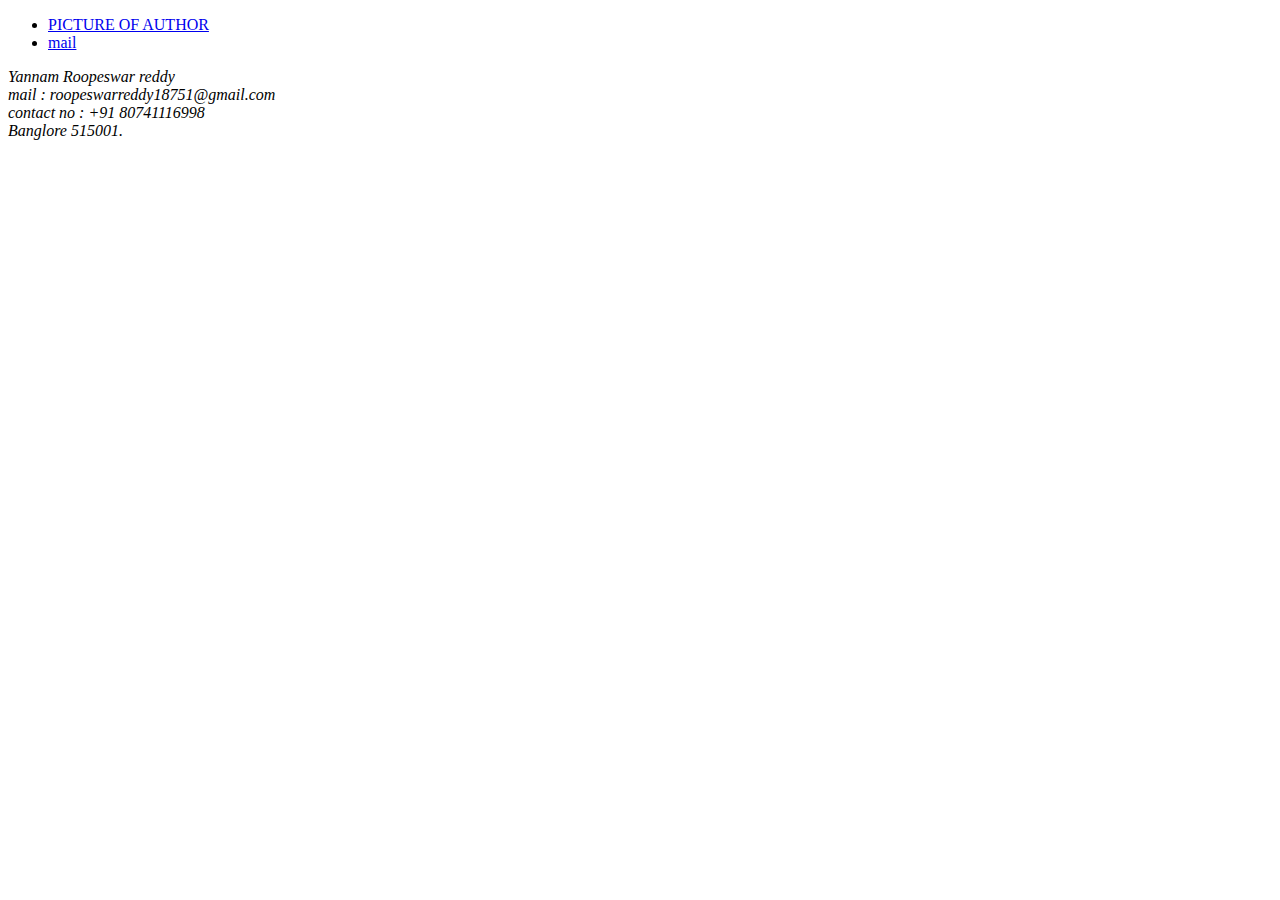
<file: about.html>
<!DOCTYPE html>
<html lang="en">

<head>
<meta charset="utf-8">

<title>Roopesh</title>

</head>

<body>
    <ul>
 <li><a href="md_5b269bc47c304.jpg" download>PICTURE OF AUTHOR</a></li>
 <li><a href="mailto:roopeswarreddy18751@gmail.com">mail</a></li>
 
    </ul>

    <address>Yannam Roopeswar reddy <br>
     mail : roopeswarreddy18751@gmail.com<br>
     contact no : +91 80741116998<br>
     Banglore 515001.
    </address>
    </body>

</html>
</file>
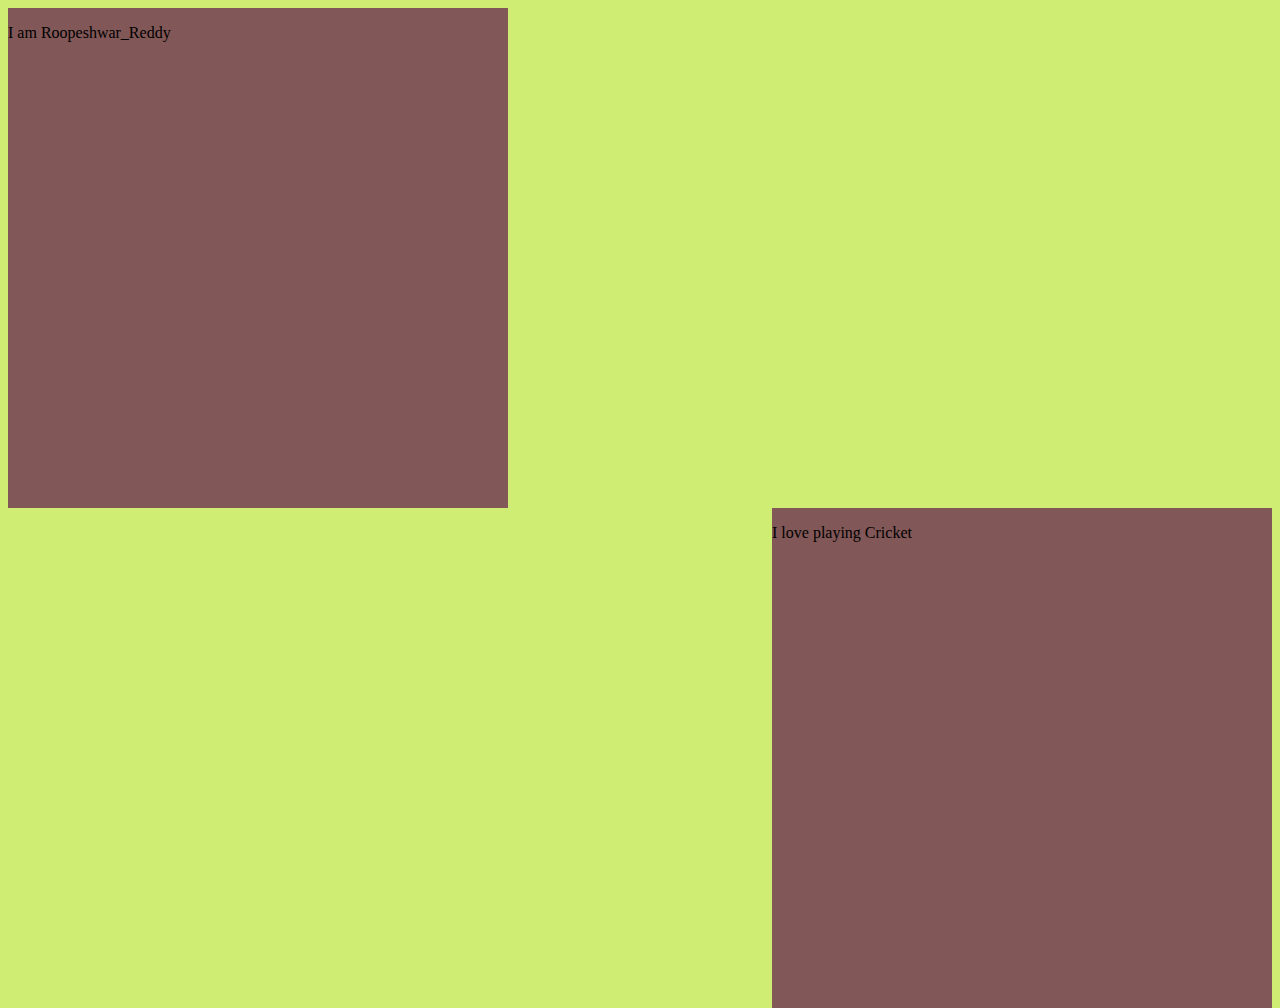
<file: float.html>
<html>
<style>
    body{

        background-color: rgb(207, 237, 115);
    }
  #one{
    width: 500px;
    height : 500px;
    background-color: rgb(129, 87, 87);
     float: left;
     
  }
  #two{
    width: 500px;
    height : 500px;
    background-color: rgb(129, 87, 87);
     float: right;
     clear:left;
     
  }

</style>
<head>

    <meta charset="utf-8">

    <title > Float&Clear</title>
    <link rel="icon" href="images/sorasak-KxCJXXGsv9I-unsplash.jpg">
</head>
<body>
  <div id="one">
           
      <p>I am Roopeshwar_Reddy</p>
  </div>
  <div id="two">

    <p>I love playing Cricket</p>

  </div>

</body>
</html>
</file>
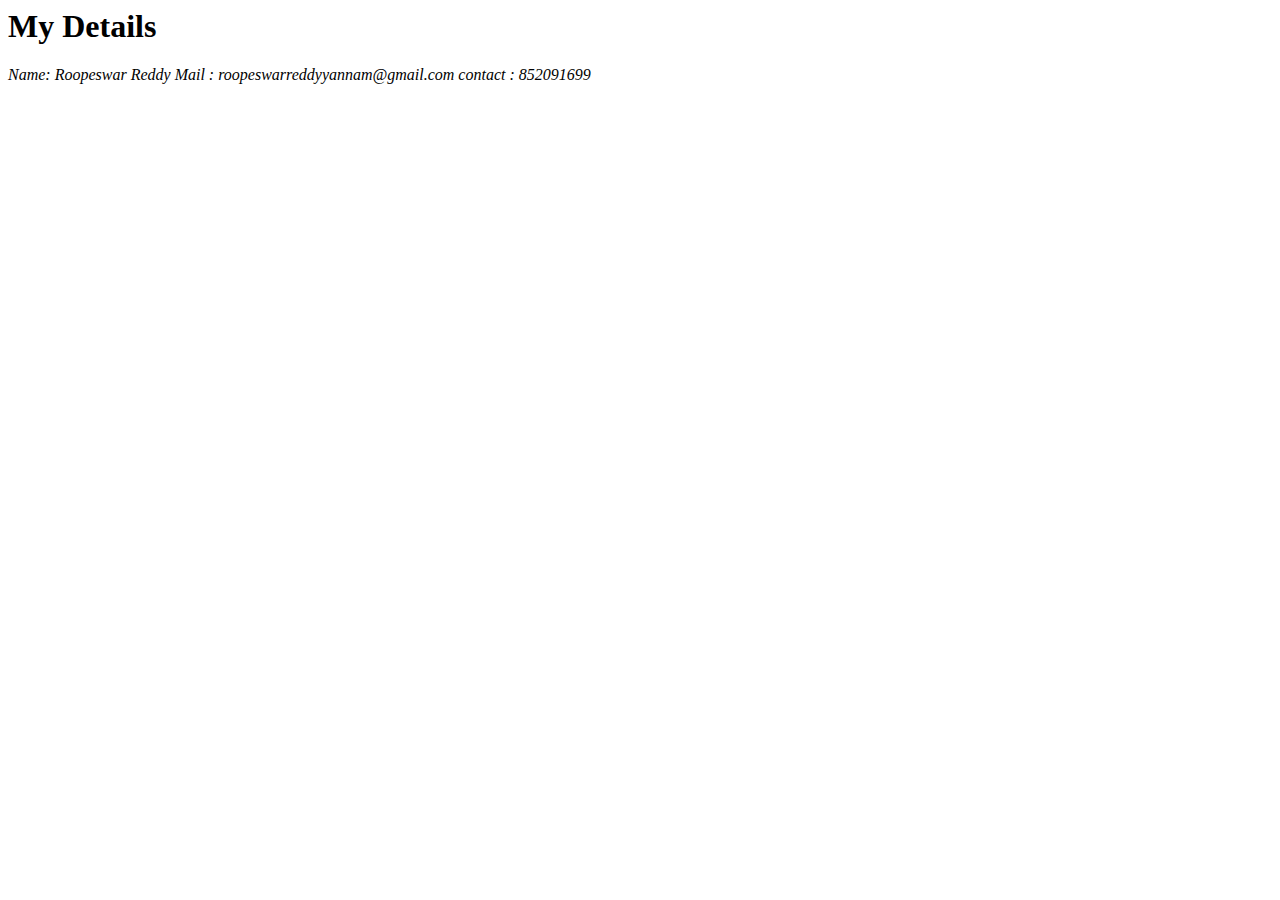
<file: Roopesh.html>
<html>

	<head>

		<title>Rocky</title>
		</head>

		<body>
			<h1>My Details </h1>

			<address>
				Name: Roopeswar Reddy
				Mail : roopeswarreddyyannam@gmail.com
				contact : 852091699
				</address>

			</body>
	</html>
</file>
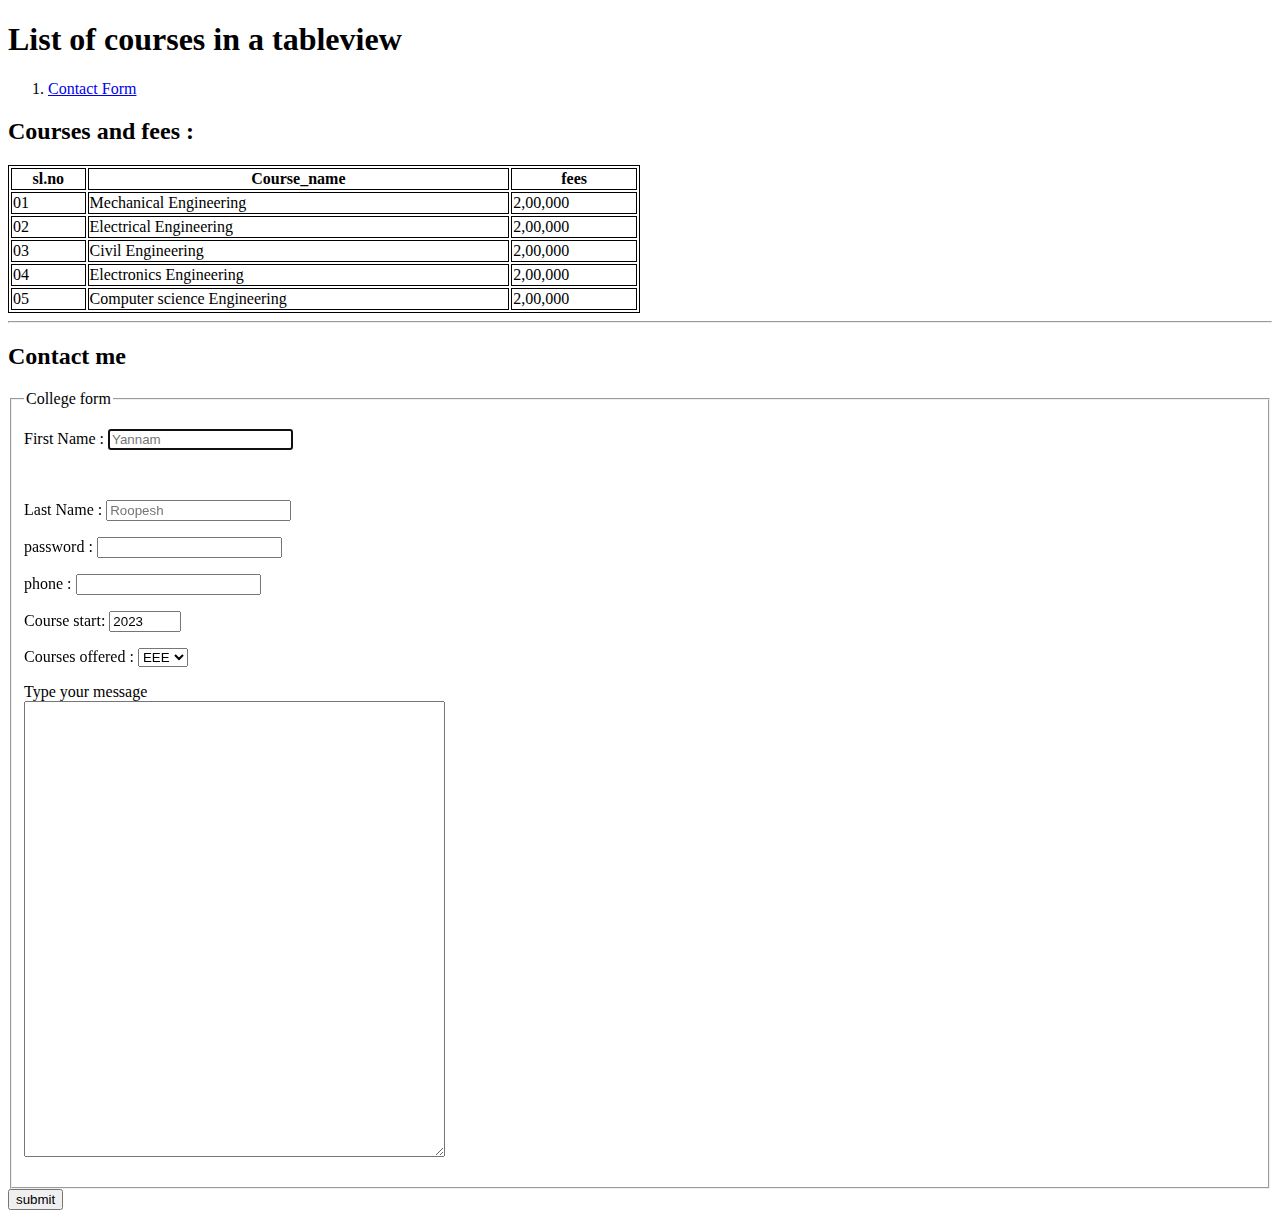
<file: table.html>
<!DOCTYPE html>
<html lang="en">


<head>

    <meta charset="utf-8">
    <title> Tabs </title>
    <link rel="icon" href="md_5b269bc47c304.jpg">
    <style>
        table,
        th,
        td {
            border: 1px solid black;
        }
    </style>

</head>

<body>

    <header>
        <h1> List of courses in a tableview </h1>

        <ol>

            <li><a href="#contact">Contact Form</a></li>
            </ol>
    </header>
    <main>
       <article>

            <h2> Courses and fees : </h2>

            <table style="width: 50%;">
                <tr>
                    <th>sl.no</th>
                    <th>Course_name</th>
                    <th>fees</th>
                </tr>

                <tr>
                    <td>01</td>
                    <td>Mechanical Engineering</td>
                    <td>2,00,000</td>
                </tr>
                <tr>
                    <td>02</td>
                    <td>Electrical Engineering</td>
                    <td>2,00,000</td>
                </tr>
                <tr>
                    <td>03</td>
                    <td>Civil Engineering</td>
                    <td>2,00,000</td>
                </tr>
                <tr>
                    <td>04</td>
                    <td>Electronics Engineering</td>
                    <td>2,00,000</td>
                </tr>
                <tr>
                    <td>05</td>
                    <td>Computer science Engineering</td>
                    <td>2,00,000</td>
                </tr>


            </table>

        </article>
        <hr>


        <article id = "contact"> 
                     <h2> Contact me </h2>


            <form action="https://httpbin.org/post" method="post">
                <fieldset>
                    <legend>College form</legend>

              <p>  <label for="firstName">First Name :</label>
                <input type="text" name="firstName" id="firstName" placeholder="Yannam" autocomplete="on" required autofocus>
                </p>
                <br>
<p>
                <label for="LastName">Last Name :</label>
                <input type="text" name="LastName" id="LastName" placeholder="Roopesh" autocomplete="on" required>

              </p>  
              <p>
                <label for="password">password :</label>
                <input type="password" name="password" id="password"  required>

              </p>  
              <p>
                <label for="phone">phone :</label>
                <input type="tel" name="phone" id="phone" pattern="+[0-9]{2}-[0-9]{10}"  required> <!---pattern is given so i/p should match according to pattern --->
  
                </p>  

                <p>

                    <label for="course_start">Course start:</label>
                    <input type="number" name="course_start" id="course_start" min="2023" max="2029" step="1" value="2023">
                </p>

                 <p>
                    <label for="course">Courses offered : </label>
                    <select name="course" id="coure">
                        <option value="Electrical">EEE</option>
                        <option value="Electronics">ECE</option>
                    </select>

                 </p>

                 <p>
                    <label for="message">Type your message</label> 
                    <br>
                     <textarea name="message" id="meassge" cols="50" rows="30"></textarea>

                 </p>

                 

                </fieldset>
             
            </form>
            <a href="Thanks.html">
                <button type="submit" >submit</button>
            </a>
                
            </article>
    </main>

</body>
</html>
</file>
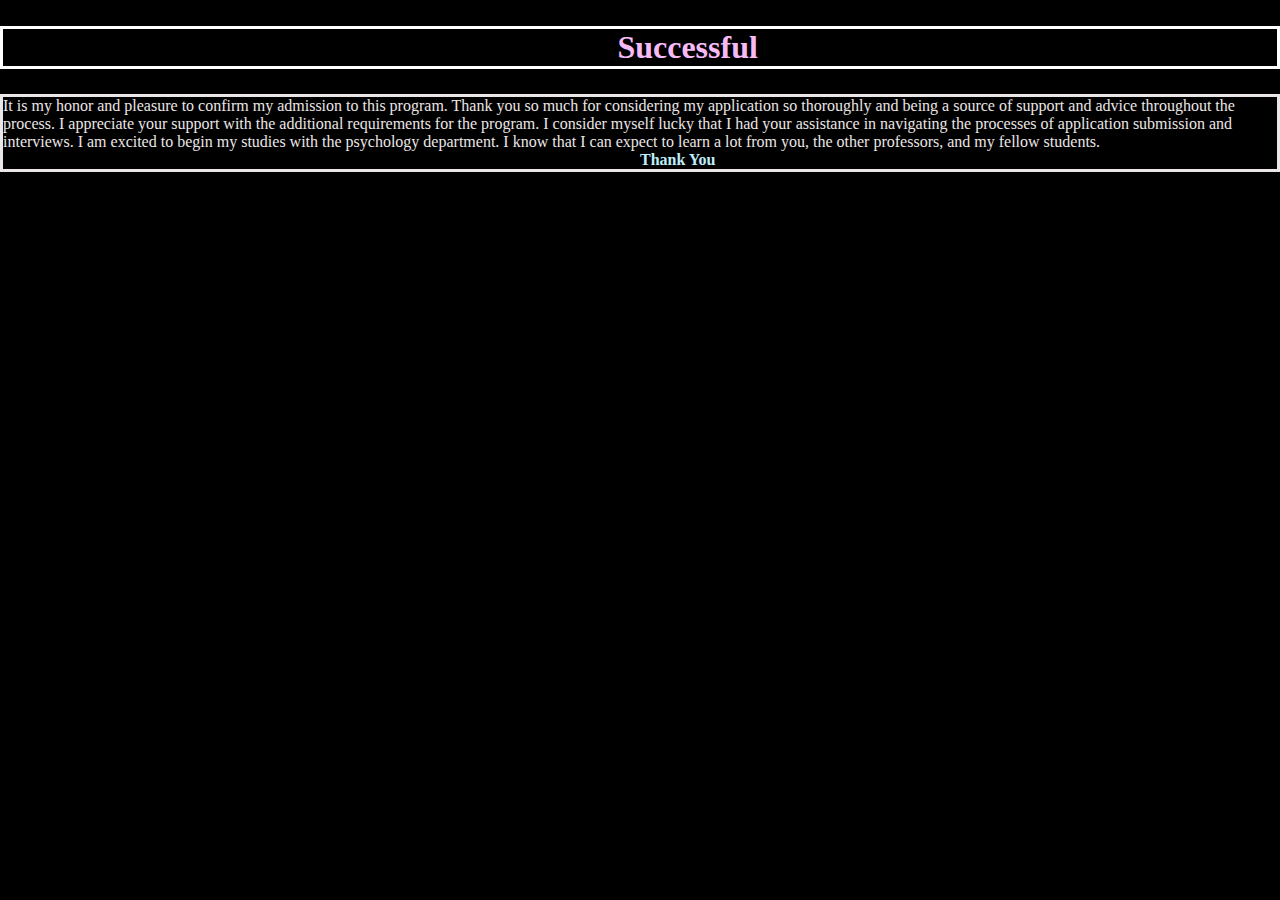
<file: Thanks.html>
<!DOCTYPE html>
<html>
    <head>
        <meta charset="utf-8">
        <meta name="description"content="Thanks page">
        <meta name="viewport" content="width=device-width,initial-scale=1.0">
        <title>Thankyoupage</title>

        <link rel="icon" href="images/sorasak-KxCJXXGsv9I-unsplash.jpg">

        <link rel="stylesheet" href="style.css">
    </head>

<body>

    
<header>
<h1>Successful</h1>
</header>

<main>
    <article id="style1">
<p>It is my honor and pleasure to confirm my admission to this program. Thank you so much for considering my application so thoroughly and being a source of support and advice throughout the process. I appreciate your support with the additional requirements for the program. I consider myself lucky that I had your assistance in navigating the processes of application submission and interviews.
    I am excited to begin my studies with the psychology department. I know that I can expect to learn a lot from you, the other professors, and my fellow students. <br> <strong> <span class="c1">Thank You</span></strong></p>
    </article>
</main>
</body>

</html>
</file>
<file: style.css>
*{
    margin: 0%;
}

body{

    background-color: rgb(0,0,0);
    color: rgb(255,255,255);
}
h1{
    margin-left: 0%;
    margin-top: 2%;
    margin-bottom: 2%;
    border-style: solid;
    border-width: thin,thick;
    border-color: rgb(255,255,255);
    padding-left: 48%;
    color: hsl(300, 77%, 85%);
}
#style1{

    color: hsl(0, 11%, 91%);
    border-style: solid;
}

.c1{
  color: rgb(191, 237, 249);
  margin-left: 50%;
}
</file>
